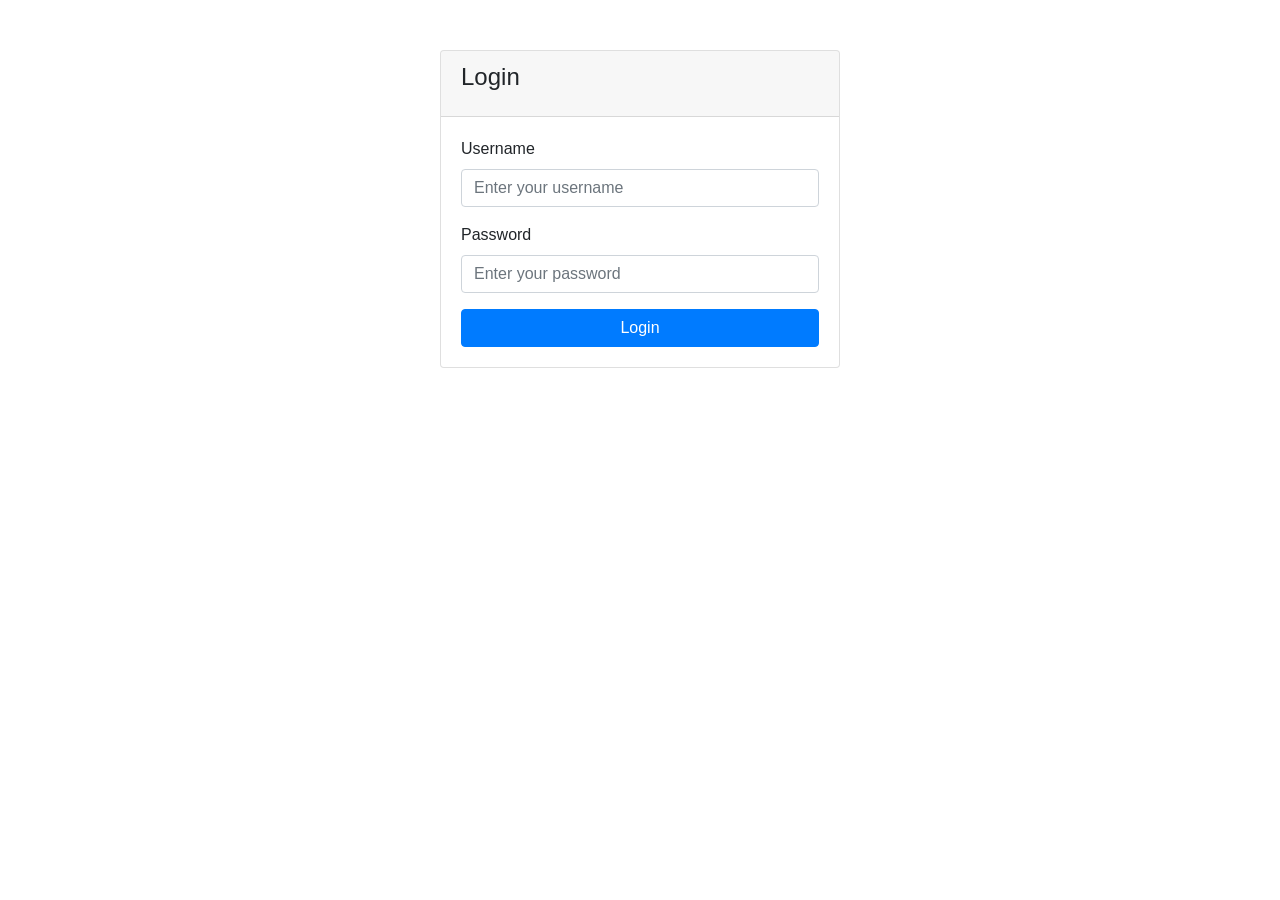
<file: templates/login.html>
<!doctype html>
<html>
<head>
    <title>Login</title>
    <link rel="stylesheet" href="https://stackpath.bootstrapcdn.com/bootstrap/4.5.2/css/bootstrap.min.css">
    <style>
        .login-container {
            max-width: 400px;
            margin: auto;
            padding-top: 50px;
        }
    </style>
</head>
<body>
    <div class="login-container">
        <div class="card">
            <div class="card-header">
                <h4 class="card-title">Login</h4>
            </div>
            <div class="card-body">
                <form method="post">
                    <div class="form-group">
                        <label for="username">Username</label>
                        <input type="text" id="username" name="username" class="form-control" placeholder="Enter your username" required>
                    </div>
                    <div class="form-group">
                        <label for="password">Password</label>
                        <input type="password" id="password" name="password" class="form-control" placeholder="Enter your password" required>
                    </div>
                    <button type="submit" class="btn btn-primary btn-block">Login</button>
                </form>
            </div>
        </div>
    </div>
    <script src="https://code.jquery.com/jquery-3.5.1.slim.min.js"></script>
    <script src="https://cdn.jsdelivr.net/npm/@popperjs/core@2.9.1/dist/umd/popper.min.js"></script>
    <script src="https://stackpath.bootstrapcdn.com/bootstrap/4.5.2/js/bootstrap.min.js"></script>
</body>
</html>
</file>
